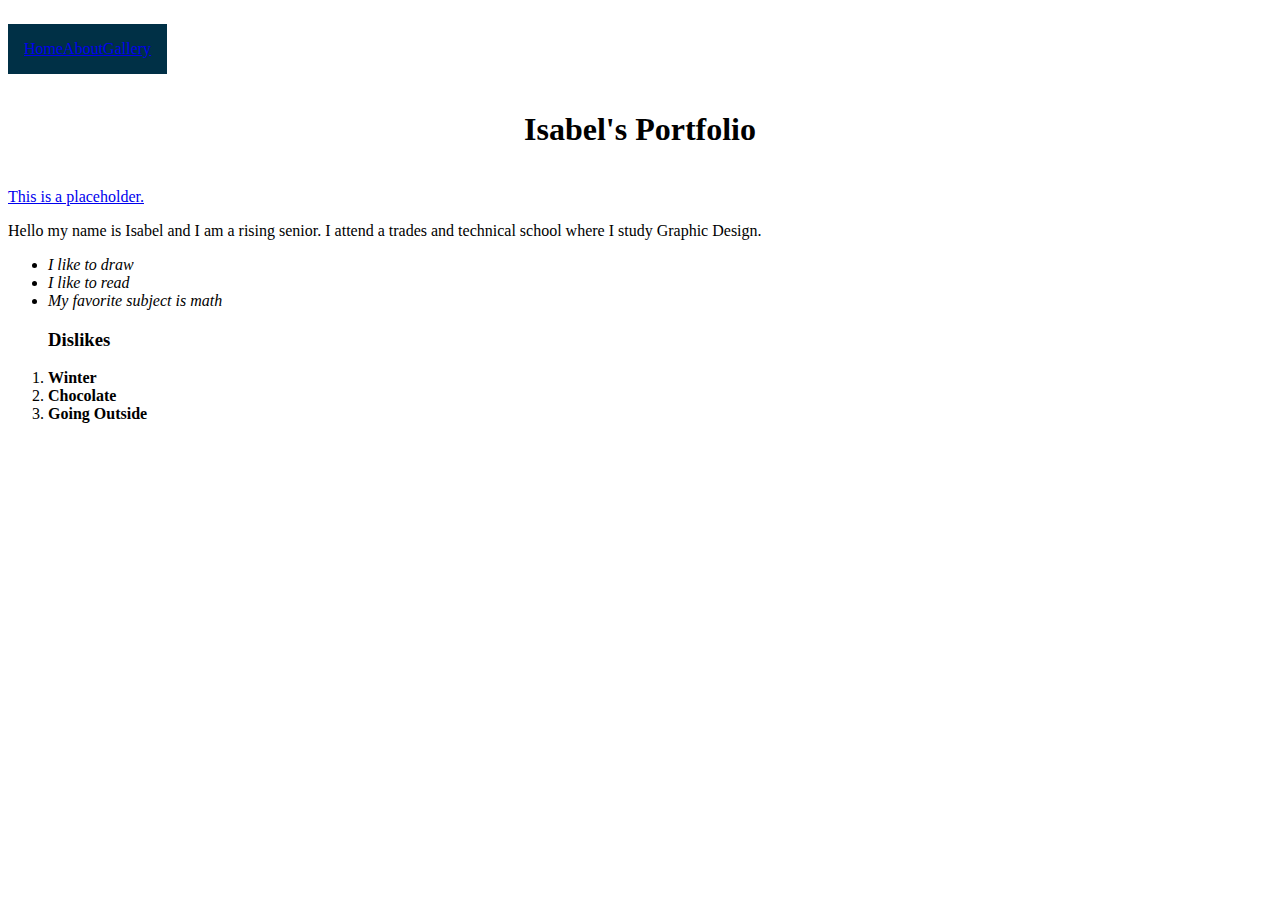
<file: originalindex.html>
<!DOCTYPE html>
<html lang="en">

<head>
  <link rel="stylesheet" href="style.css">
  <link
    href="https://fonts.googleapis.com/css2?family=Nothing+You+Could+Do&family=Oswald:wght@200&family=Overpass:wght@100&family=Playfair+Display&family=Playfair+Display+SC&display=swap"
    rel="stylesheet">
  <title>Isabel C.</title>
</head>

<body>
  <nav class="nav-bar" <nav>
    <ul class="nav">
      <li><a href="index.html">Home</a></li>
      <li><a href="about.html">About</a></li>
      <li><a href="gallery.html">Gallery</a></li>
    </ul>
  </nav>
  <h1>Isabel's Portfolio</h1>
  <a href="#"><br>
    This is a placeholder.
  </a>
  <p>Hello my name is Isabel and I am a rising senior. I attend a trades and technical school where I study Graphic
    Design.</p>
  <ul>
    <li><em>I like to draw</em></li>
    <li><em>I like to read</em></li>
    <li><em>My favorite subject is math</em></li>
  </ul>
  <ol>
    <h3>Dislikes</h3>
    <li><strong>Winter</strong></li>
    <li><strong>Chocolate</strong></li>
    <li><strong>Going Outside</strong></li>
  </ol>
</body>

</html>
</file>
<file: style.css>
h1 {
    text-align: center;
}
.nav {
    list-style-type: none;
    background-color: #003046;
    padding: 1em;
    overflow: hidden;
    display: inline-flex;
    align-content: center;
    text-align: center;
  }
  li a:hover {
    background-color: lightpink;
    color:orangered;
  }
.navbar-brand {
  font-family: 'Cedarville Cursive', cursive;
  color: pink;
  font-size: 25px;
}
</file>
